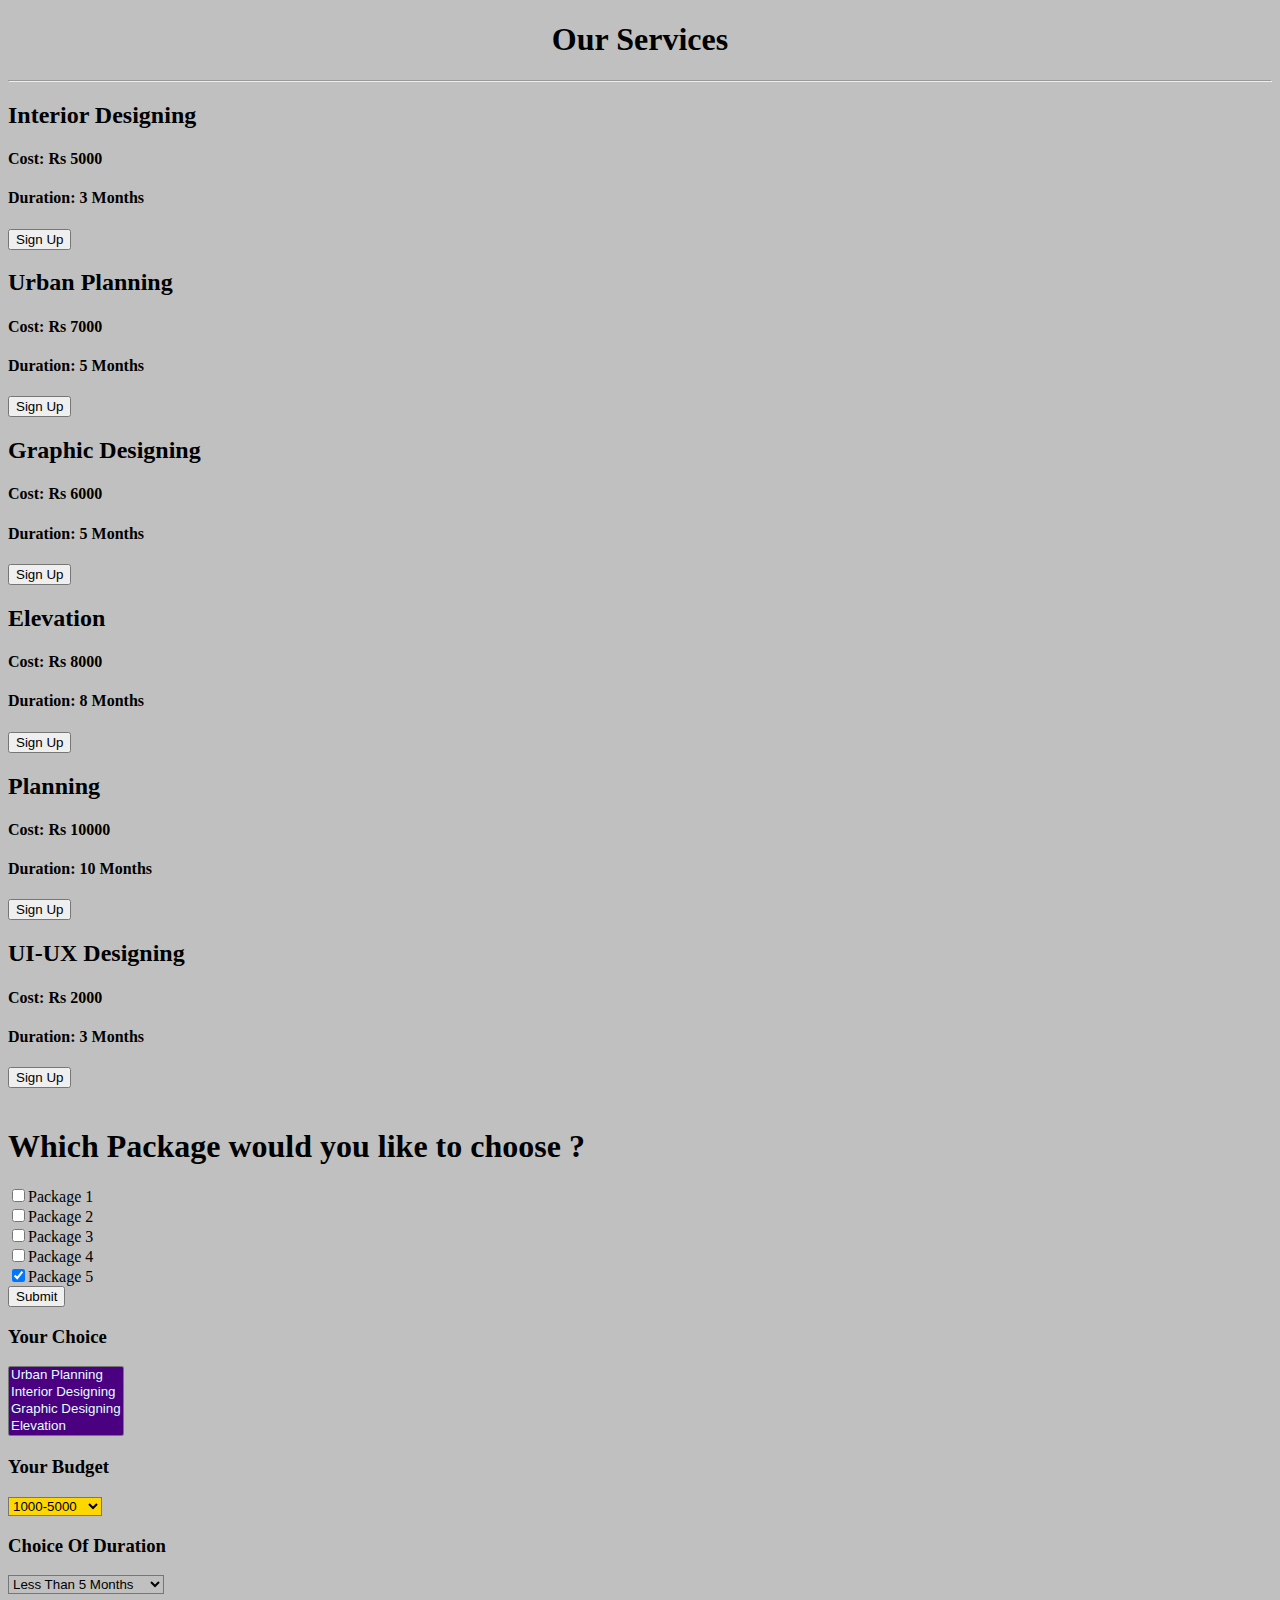
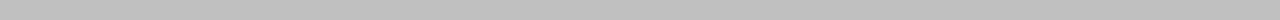
<file: (HTML practice _2).html>
<!DOCTYPE html>
<html>
  <head>
  	<meta charset="utf-8">
  	<title>Services Provided</title>
    <script src="https://cdn.jsdelivr.net/npm/bootstrap@5.1.3/dist/js/bootstrap.bundle.min.js" integrity="sha384-ka7Sk0Gln4gmtz2MlQnikT1wXgYsOg+OMhuP+IlRH9sENBO0LRn5q+8nbTov4+1p" crossorigin="anonymous"></script>
 <link href="https://cdn.jsdelivr.net/npm/bootstrap@5.1.3/dist/css/bootstrap.min.css" rel="stylesheet" integrity="sha384-1BmE4kWBq78iYhFldvKuhfTAU6auU8tT94WrHftjDbrCEXSU1oBoqyl2QvZ6jIW3" crossorigin="anonymous">
    
    <link rel="stylesheet" href="C:\Users\KIIT\OneDrive\Documents\KHUSHAGRA WEBSITE\external_css_2.css">

   <style type="text/css">
    body{
      background-color: lightcyan;
    }
    input{
      background-color: darkcyan;
      color:forestgreen;
    }
  </style>
  </head>
  <body style="background-color:silver;">
    <center><h1 class="u2">Our Services</h1></center>
    <hr>
    <!-- <br>
    <form>
      <h1 class="u2">What Service do you want ?</h1>
      <input type="radio" name="Services" value="Interior Designing" >Interior Designing<br>
      <input type="radio" name="Services" value="Urban Planning" >Urban Planning<br>
      <input type="radio" name="Services" value="Graphic Designing" >Graphic Designing<br>
      <input type="radio" name="Services" value="Elevation " >Elevation<br>
      <input type="radio" name="Services" value="Planning" checked disabled>Planning<br>
      <input type="submit">
    </form>
     <br> -->
     <section id="packages">
     <div class="row">
      <div class=" pricing-column col-md-6 col-lg-4">
        <div class="card h-100">
        <div class="card-header">
          <h2>Interior Designing</h2>
        </div>
        <div class="card-body ">
          <h4>Cost: Rs 5000</h4> 
          <h4>Duration: 3 Months</h4>
          <div class="d-grid gap-1">
                <button class="btn btn-lg  btn-dark" type="button">Sign Up</button>
          </div>
        </div>
      </div>
      </div>
      <div class="pricing-column col-md-6 col-lg-4">
            <div class="card h-100">
        <div class="card-header">
          <h2>Urban Planning</h2>
        </div>
        <div class="card-body">
          <h4>Cost: Rs 7000</h4>
          <h4>Duration: 5 Months</h4>
          
           <div class="d-grid gap-1">
                <button class="btn btn-lg  btn-dark" type="button">Sign Up</button>
          </div>
        </div>
      </div>
      </div>
      <div class="pricing-column col-md-12 col-lg-4">
            <div class="card h-100">
      <div class="card-header">
          <h2>Graphic Designing</h2>
      </div>
      <div class="card-body">
        <h4>Cost: Rs 6000</h4>
        <h4>Duration: 5 Months</h4>
         <div class="d-grid gap-1">
            <button class="btn btn-lg  btn-dark" type="button">Sign Up</button>
          </div>
      </div>
    </div>
      </div>
      <div class="pricing-column col-md-12 col-lg-4 EL">
            <div class="card h-100">
      <div class="card-header">
          <h2>Elevation</h2>
      </div>
      <div class="card-body">
        <h4>Cost: Rs 8000</h4>
        <h4>Duration: 8 Months</h4>
         <div class="d-grid gap-1">
            <button class="btn btn-lg  btn-dark" type="button">Sign Up</button>
          </div>
      </div>
    </div>
      </div>
      <div class="pricing-column col-md-12 col-lg-4 PL">
            <div class="card h-100">
      <div class="card-header">
          <h2>Planning</h2>
      </div>
      <div class="card-body">
        <h4>Cost: Rs 10000</h4>
        <h4>Duration: 10 Months</h4>
         <div class="d-grid gap-1">
            <button class="btn btn-lg  btn-dark" type="button">Sign Up</button>
          </div>
      </div>
    </div>
      </div>
      <div class="pricing-column col-md-12 col-lg-4 UI-UX">
            <div class="card h-100">
      <div class="card-header">
          <h2>UI-UX Designing</h2>
      </div>
      <div class="card-body">
        <h4>Cost: Rs 2000</h4>
        <h4>Duration: 3 Months</h4>
         <div class="d-grid gap-1">
            <button class="btn btn-lg  btn-dark" type="button">Sign Up</button>
          </div>
      </div>
    </div>
      </div>
    </div>
 </section>
  <!-- <table border="3" bgcolor="lightgrey">
    <h1 class ="uppercase">Packages We Offer</h1>
    <tr>
      <th>Services</th>
      <th>Duration</th>
      <th>Cost</th>
    </tr>
    <tr>
      <td style="color:indigo;">Interior Designing</td>
      <td style="color:red;">3 Months</td>
      <td style="color:orange;">Rs 5000</td>
    </tr>
    <tr>
      <td style="color:indigo;">Urban Planning</td>
      <td style="color:red">5 Months</td>
      <td style="color:orange">Rs 7000</td>
    </tr>
     <tr>
       <td style="color:indigo">Graphic Designing</td>
       <td style="color:red">4 Months</td>
       <td style="color:orange">Rs 6000</td>
     </tr>
     <tr>
       <td style="color:indigo">Elevation</td>
       <td style="color:red">2 Months</td>
        <td style="color:orange">Rs 2000</td>
     </tr>
     <tr>
       <td style="color:indigo">Planning</td>
       <td style="color:red">6 Months</td>
       <td style="color:orange">Rs 10000</td>
      </tr>
 </table> -->
 <form>
  <br>
  <h1 class="u2">Which Package would you like to choose ?</h1>
  <input type="checkbox" name="Services" value="Package 1">Package 1<br>
  <input type="checkbox" name="Services" value="Package 2">Package 2<br>
  <input type="checkbox" name="Services" value="Package 3">Package 3<br>
  <input type="checkbox" name="Services" value="Package 4">Package 4<br>
  <input type="checkbox" name="Services" value="Package 5"  checked>Package 5<br>
  <button class="btn btn-sm  btn-dark" type="button">Submit</button>
    <h3 class="u2">Your Choice</h3>
  <select name="Services" multiple style="color:lightcyan; background-color: indigo;">
    <option>Urban Planning</option>
    <option>Interior Designing</option>
    <option> Graphic Designing</option>
    <option> Elevation</option>
     <option>Planning</option>
   </select><br>
   <h3 class="u2">Your Budget</h3>
   <select name="Customer budget range" style="background-color: gold;">
   <option>1000-5000</option>
   <option>5000-10000</option>
   </select>
      <br>
      <h3 class="u2">Choice Of Duration</h3>
   <select name="Month duration selection" style="background-color: silver;">
    <option>Less Than 5 Months</option>
    <option>5 Months</option>
    <option>Greater than 5 months</option>
    </select>
    </form>
    <br>
    <!-- <a href="C:\Users\KIIT\OneDrive\Documents\KHUSHAGRA WEBSITE\(HTML practice _3).html" target="_blank">Feedback</a>
    <script src="https://cdn.jsdelivr.net/npm/@popperjs/core@2.11.6/dist/umd/popper.min.js" integrity="sha384-oBqDVmMz9ATKxIep9tiCxS/Z9fNfEXiDAYTujMAeBAsjFuCZSmKbSSUnQlmh/jp3" crossorigin="anonymous"></script>
  <script src="https://cdn.jsdelivr.net/npm/bootstrap@5.2.3/dist/js/bootstrap.min.js" integrity="sha384-cuYeSxntonz0PPNlHhBs68uyIAVpIIOZZ5JqeqvYYIcEL727kskC66kF92t6Xl2V" crossorigin="anonymous"></script> -->
  <!-- <script src="https://cdn.jsdelivr.net/npm/@popperjs/core@2.11.6/dist/umd/popper.min.js" integrity="sha384-oBqDVmMz9ATKxIep9tiCxS/Z9fNfEXiDAYTujMAeBAsjFuCZSmKbSSUnQlmh/jp3" crossorigin="anonymous"></script>
  <script src="https://cdn.jsdelivr.net/npm/bootstrap@5.2.3/dist/js/bootstrap.min.js" integrity="sha384-cuYeSxntonz0PPNlHhBs68uyIAVpIIOZZ5JqeqvYYIcEL727kskC66kF92t6Xl2V" crossorigin="anonymous"></script> -->
    </body>

  </html>
</file>
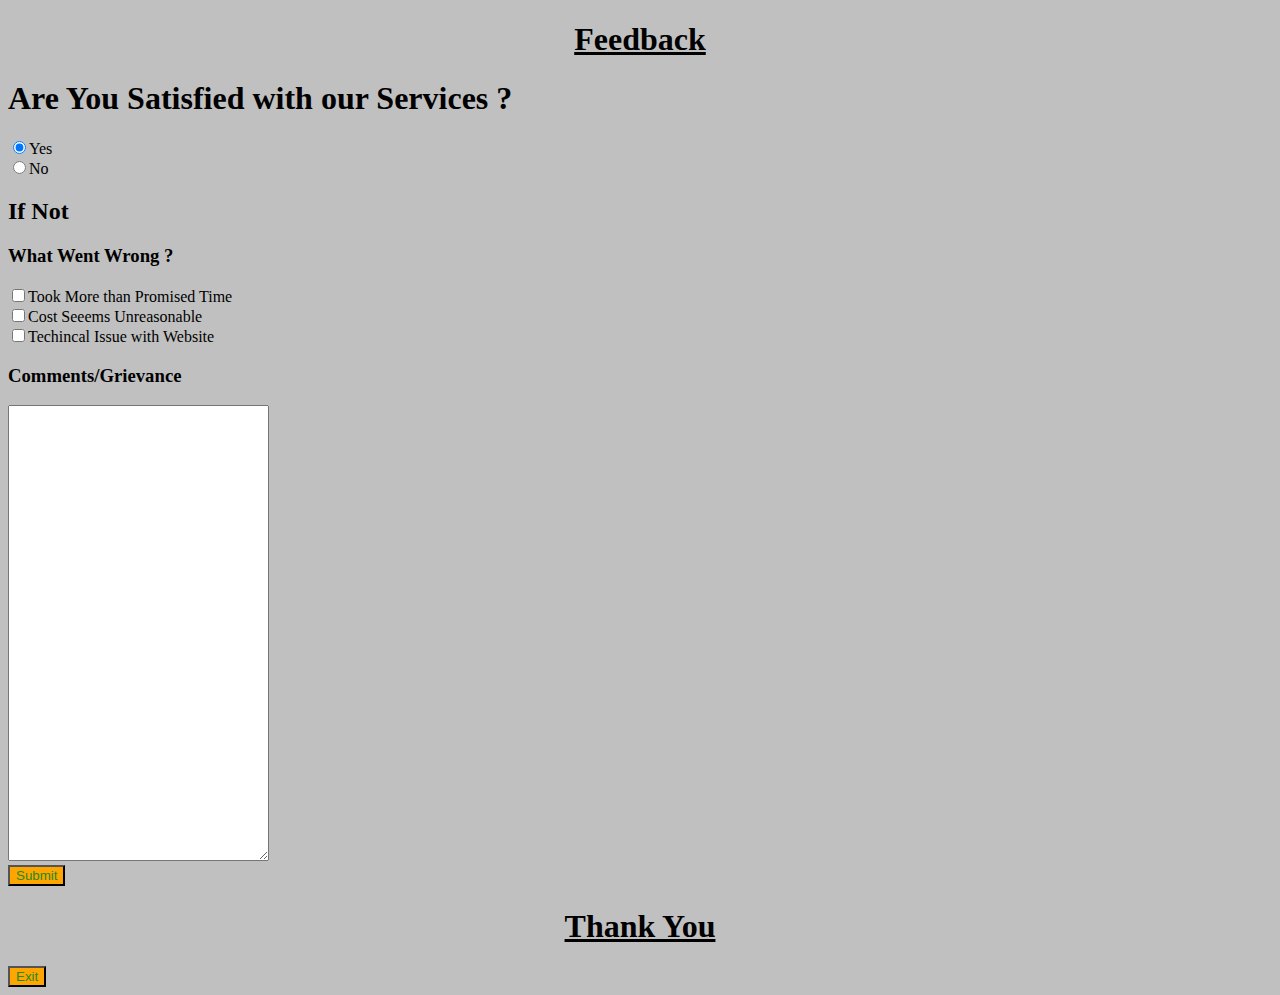
<file: (HTML practice _3).html>
<!DOCTYPE html>
<html>
  <head>
  	<meta charset="utf-8">
  	<title >Feedback</title>
    <link href="C:\Users\nitin jain\Documents\Web development\external_css.css"  rel="stylesheet">
    <style type="text/css">
      body{
        background-color: darkcyan;
      }
      button{
        background-color:orange;
        color:forestgreen;
      }
    </style>
  </head>
  <body style="background-color:silver;">
    <center><h1 class="uppercase"><u>Feedback</u></h1></center>
    <h1 class="u2">Are You Satisfied with our Services ?</h1>
  <form>
    <input type="radio" name="Satisfied" value="yes" checked>Yes<br>
    <input type="radio" name="Satisfied" vallue="no">No
</form>
    <h2 class="uppercase">If Not</h2>
    <h3 class="uppercase">What Went Wrong ?</h3>
    <form>
      <input type="checkbox" name="what went Wrong" value="duration">Took More than Promised Time<br>
      <input  type="checkbox" name="what went Wrong" value="Cost">Cost Seeems Unreasonable<br>
      <input type="checkbox" name="what went Wrong" value="Techincal Issue">Techincal Issue with Website<br>
    </form>
    <h3 class="uppercase">Comments/Grievance</h3>
      <textarea rows="30" cols="30">
      </textarea><br>
    <button type="submit">Submit</button>
    <center><h1 class="uppercase"><u>Thank You</u></h1></center>
     <button type="button">Exit</button>
   </body>
   </html>
</file>
